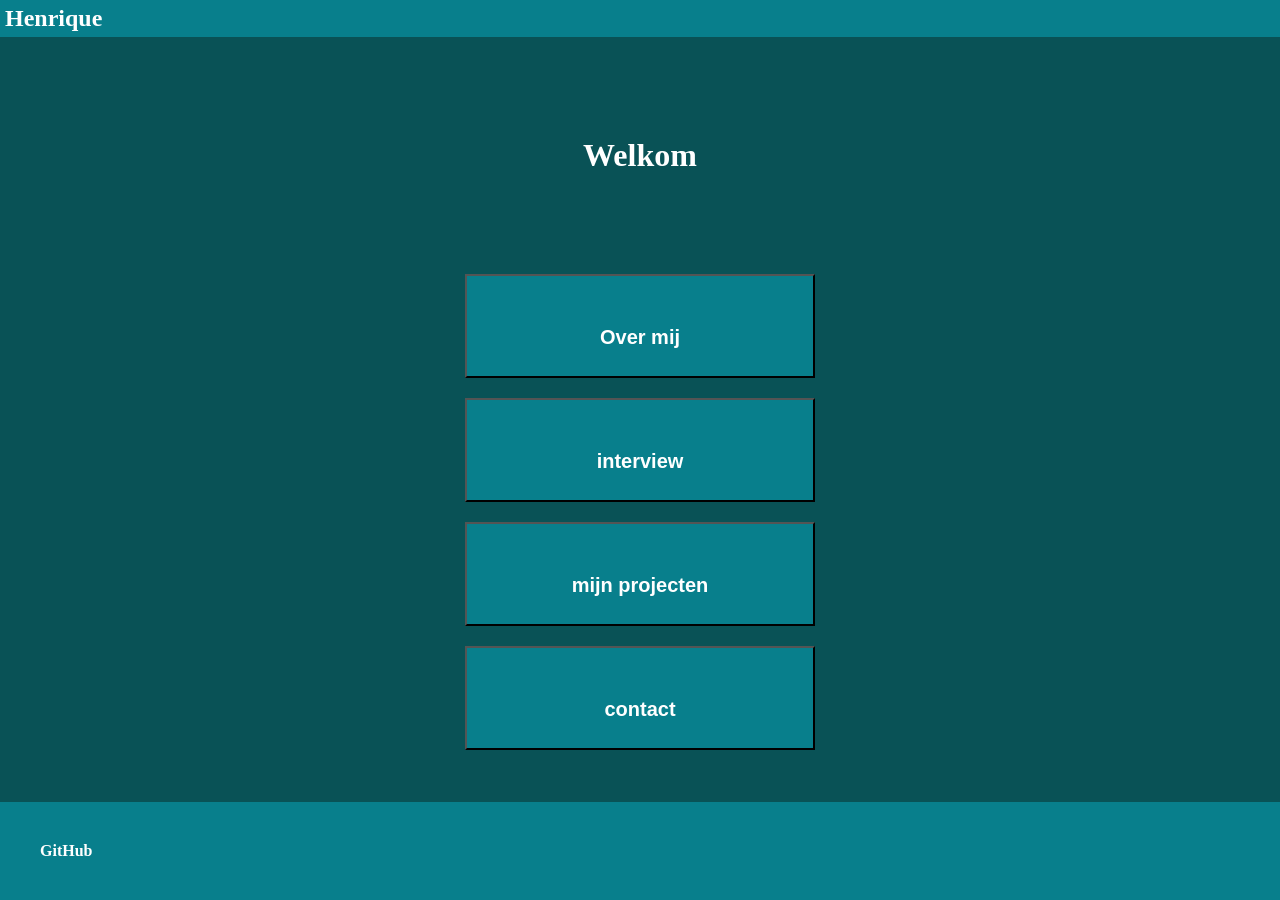
<file: index.html>
<!DOCTYPE html>
<html lang="en">

<head>
    <meta charset="UTF-8">
    <meta name="viewport" content="width=device-width, initial-scale=1.0">
    <title>Document</title>
    <link rel='stylesheet' href='style.css'>

</head>

<body>
    <nav>
        <h1>
            Henrique
        </h1>
    </nav>
    <div class="welkom">
        <h1>Welkom</h1>
    </div>
    <section>
        <div class="homebuttons">

            <div class="button">
                <button>
                    <h1><a href="overmij.html" class="buttons">Over mij</a></h1>
                </button>
            </div>
            <div class="button">
                <button>
                    <h1> <a href="interview.html" class="buttons">interview</a></h1>
                </button>
            </div>
            <div class="button">
                <button>
                    <h1><a href="projecten 2.html" class="buttons">mijn projecten</a></h1>
                </button>
            </div>
            <div>
                <button>
                    <h1><a href="contact.html" class="buttons">contact</a></h1>
                </button>
            </div>


        </div>
    </section>


    <footer>
        <h4> <a href="https://github.com/Henriquedrost">GitHub</a></h4>


    </footer>
</body>

</html>
</file>
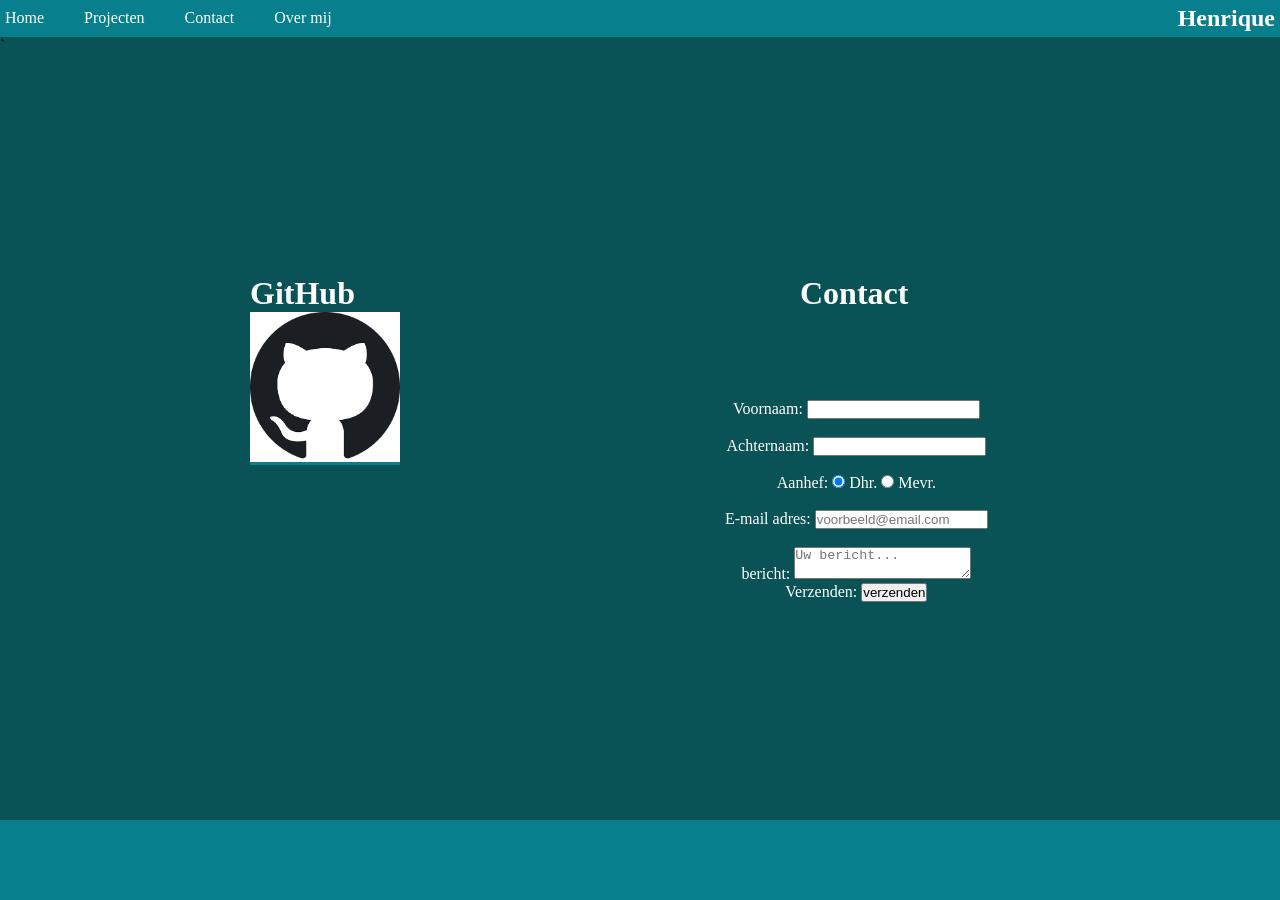
<file: contact.html>
<!DOCTYPE html>
<html lang="en">

<head>
    <meta charset="UTF-8">
    <meta name="viewport" content="width=device-width, initial-scale=1.0">
    <link rel="stylesheet" href="style.css">
    <title>Document</title>
</head>

<body>
    <nav>
        <ul>
            <li><a href="index.html">Home</a></li>
            <li><a href="projecten 2.html">Projecten</a></li>
            <li><a href="contact.html">Contact</a></li>
            <li><a href="overmij.html">Over mij</a></li>
        </ul>
        <h1>Henrique</h1>

        </div>
    </nav>
    `<div class="contact">
        <h1> Contact</h1>
    </div>


    <div class="contact2">
        <h1>GitHub</h1>
        <!-- <button> -->
        <a href="https://github.com/Henriquedrost"><img src="images.png" alt="github" width="150" height="150"></a>
        <!-- </button> -->
    </div>


    <div class="contact3">
        <h1>Mail</h1>
        <!-- <button> -->
        <a href="https://outlook.cloud.microsoft/mail/"><img src="Microsoft_Outlook_Icon_(2025–present).svg.webp"
                alt="outlook" width="150" height="150"></a>
        <!-- </button> -->

    </div>
    <div class="contact1">
        <form action="#" <label for="voornaam">Voornaam:</label>
            <input type="text" id="voornaam" name="voornaam" required pattern="[A-Za-z\s]+"
                title="Voornaam mag alleen letters bevatten.">
            <br><br>
            <!-- achternaam -->
            <label for="achternaam">Achternaam:</label>
            <input type="text" id="achternaam" name="achternaam" required pattern="[A-Za-z\s]+"
                title="Achternaam mag alleen letters bevatten.">
            <br><br>

            <!-- aanhef -->
            <label for="aanhef">Aanhef:</label>
            <input type="radio" id="Dhr." name="aanhef" value="Dhr." checked>
            <label for="Dhr.">Dhr.</label>
            <input type="radio" id="Mevr." name="aanhef" value="Mevr.">
            <label for="Mevr.">Mevr.</label>


            <br><br>
            <!-- e-mail adres -->
            <label for="e-mail adres">E-mail adres:</label>
            <input type="email" id="e-mail adres" name="e-mail adres" required placeholder="voorbeeld@email.com">
            <br><br>
            <!-- bericht -->
            <label for="bericht">bericht:</label>
            <textarea id="bericht" name="bericht" required placeholder="Uw bericht..."></textarea>

            <!-- verzendknop -->
            <div class="verzendknop">
                <label for="verzenden">Verzenden:</label>
                <input type="submit" value="verzenden">
                <br><br>
            </div>
    </div>
    <footer>
        <!-- <a href="https://github.com/Henriquedrost">GitHub</a> -->


    </footer>

</body>

</html>
</file>
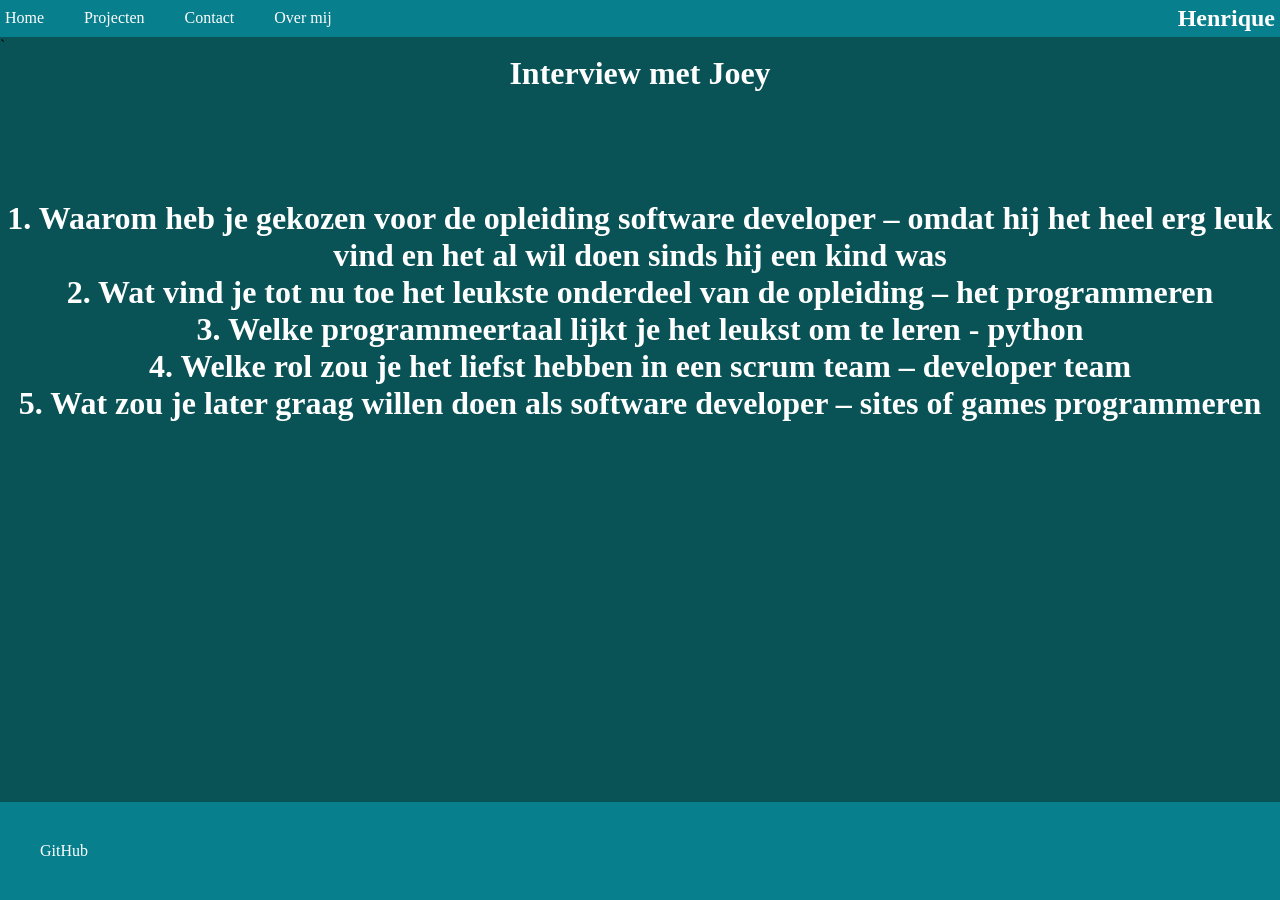
<file: interview.html>
<!DOCTYPE html>
<html lang="en">
<head>
    <meta charset="UTF-8">
    <meta name="viewport" content="width=device-width, initial-scale=1.0">
    <link rel='stylesheet' href='style.css'>
    <title>Document</title>
</head>
<body>
    <nav>
    <ul>
       <li><a href="index.html">Home</a></li>
        <li><a href="projecten.html">Projecten</a></li>
        <li><a href="contact.html">Contact</a></li>
         <li><a href="overmij.html">Over mij</a></li>
    </ul>
<h1>Henrique</h1>

</div>
    </nav>
`<div class="interview">
    <h1> Interview met Joey</h1>
    <br>
    <br>
    <br>
    <br>
    <br>
    <br>
<h1>
1.	Waarom heb je gekozen voor de opleiding software developer – omdat hij het heel erg leuk vind en het al wil doen sinds hij een kind was
<br>
2.	Wat vind je tot nu toe het leukste onderdeel van de opleiding – het programmeren 
<br>
3.	Welke programmeertaal lijkt je het leukst om te leren - python
<br>
4.	Welke rol zou je het liefst hebben in een scrum team – developer team
<br>
5.	Wat zou je later graag willen doen als software developer – sites of games programmeren
</h1>

</div>




<footer>
 <a href="https://github.com/Henriquedrost">GitHub</a>


</footer>
</body>
</html>
</file>
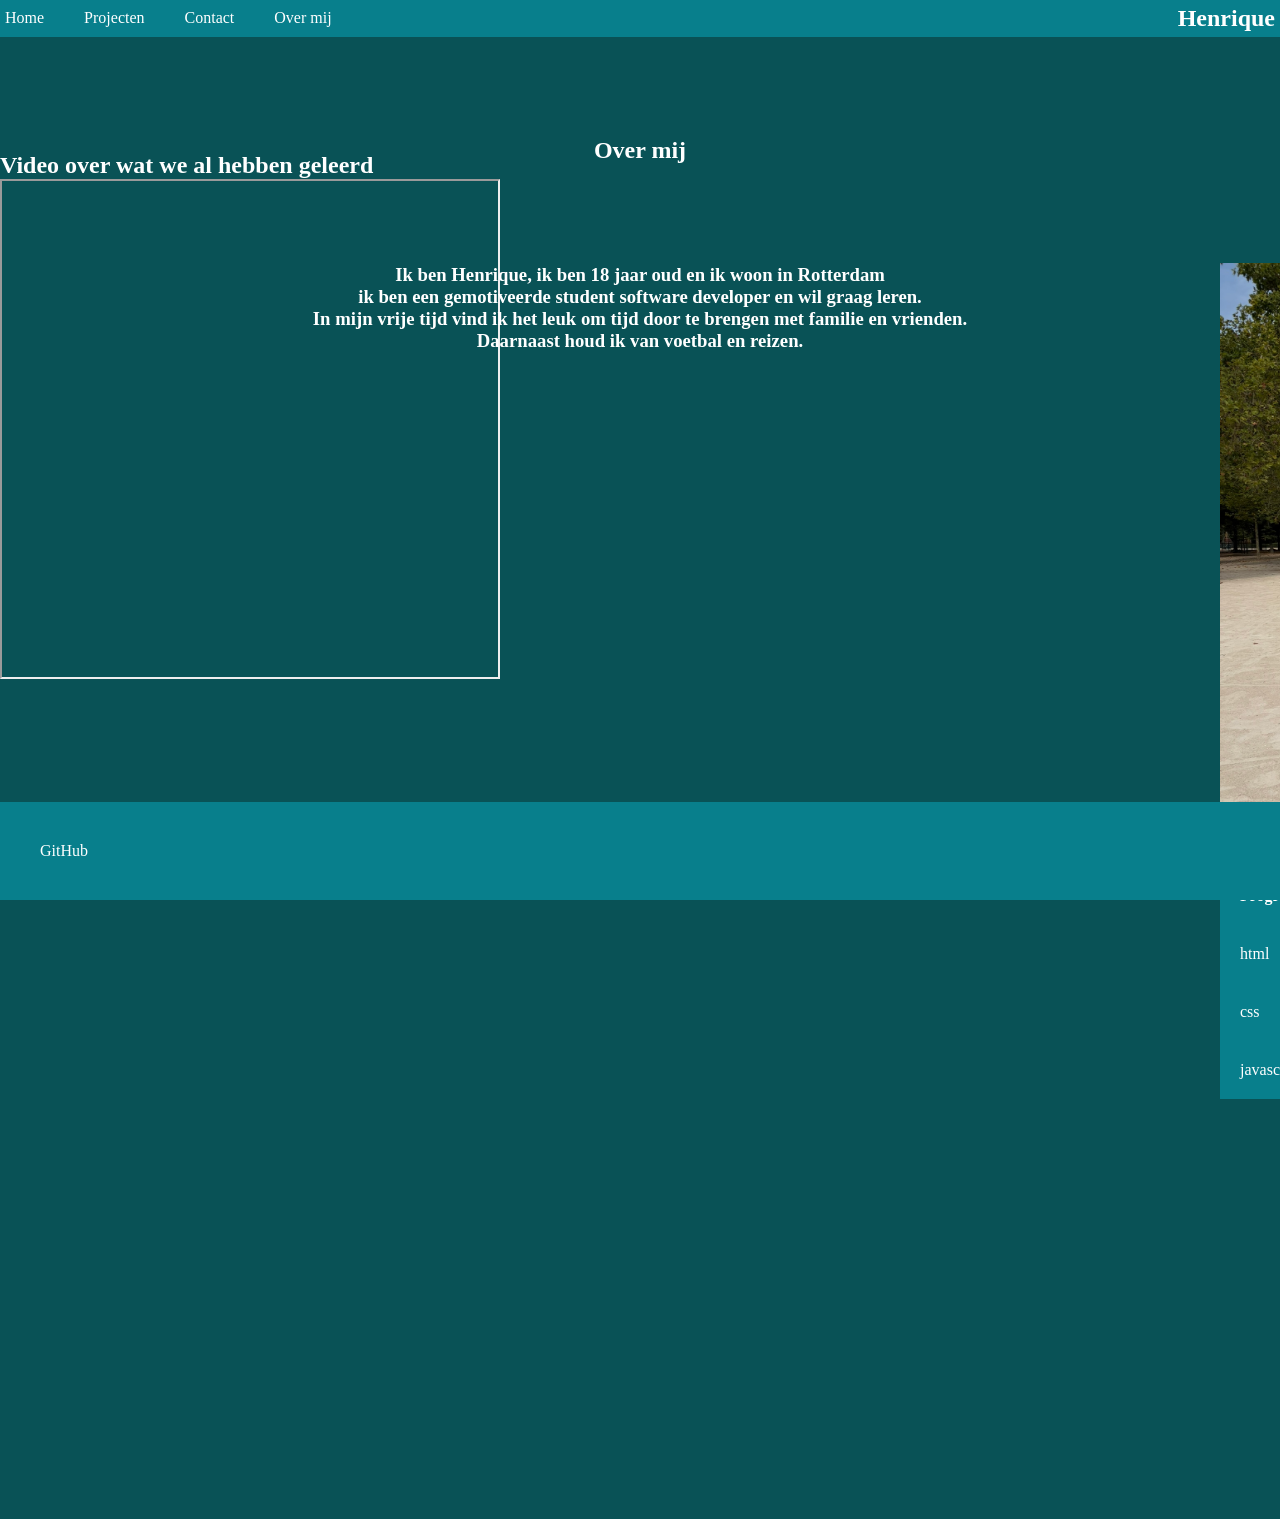
<file: overmij.html>
<!DOCTYPE html>
<html lang="en">

<head>
    <meta charset="UTF-8">
    <meta name="viewport" content="width=device-width, initial-scale=1.0">
    <title>Document</title>
    <link rel='stylesheet' href='style.css'>
</head>

<body>
    <!-- <nav> -->
    <!-- <ul>
       <h2> <li><a href="index.html">Home</a></li>
        <li><a href="projecten 2.html">Projecten</a></li>
        <li><a href="contact.html">Contact</a></li></h2>
    </ul> -->

    <div class="navHeader">
        <nav>
            <ul>
                <!-- <h2> -->
                <li><a href="index.html">Home</a></li>
                <li><a href="projecten 2.html">Projecten</a></li>
                <li><a href="contact.html">Contact</a></li>
                <li><a href="overmij.html">Over mij</a></li>
                <!-- </h2> -->
            </ul>

            <h1>Henrique</h1>
        </nav>

        <div class="projecten">
            <h2>Over mij</h2>
        </div>
    </div>
    </nav>
    <div class="tekstovermij">
        <h3>
            Ik ben Henrique, ik ben 18 jaar oud en ik woon in Rotterdam<br>ik ben een gemotiveerde student software
            developer en wil graag leren.
            <br>
            In mijn vrije tijd vind ik het leuk om tijd door te brengen met familie en vrienden.
            <br>
            Daarnaast houd ik van voetbal en reizen.
    </div>
    </h3>

    <div class="video-container">

        <h2>Video over wat we al hebben geleerd</h2>

        <div class="video-wrapper">
            <iframe width="500" height="500" src="https://www.youtube.com/embed/ZHAVtjTeSfY"
                title="YouTube video player" <!--
                allow="accelerometer; autoplay; clipboard-write; encrypted-media; gyroscope; picture-in-picture; web-share"
                -->
                allowfullscreen>
            </iframe>
        </div>

    </div>
    <div class="foto-mij">
        <img src="image0.jpeg" alt="foto van mij" width="500" height="600">
        <table>
            <thead>
                <tr>
                    <th>Programmeertalen</th>
                    <th>heb ik geleerd</th>
                    <th>Toepassen</th>
                    <th>gebruikt</th>
                </tr>
            </thead>

            <tbody>
                <tr>
                    <td>html</td>
                    <td>ja</td>
                    <td>structuur maken</td>
                    <td>veel</td>
                </tr>
            </tbody>
            <tbody>
                <tr>
                    <td>css</td>
                    <td>ja</td>
                    <td>kleur en stijl toepassen</td>
                    <td>veel</td>
                </tr>
            </tbody>
            <tbody>
                <tr>
                    <td>javascript</td>
                    <td>nee</td>
                    <td>interactief maken</td>
                    <td>nog niet</td>
                </tr>
            </tbody>
            <tbody>
                <tr>

        </table>

    </div>
    <footer>
        <a href="https://github.com/Henriquedrost">GitHub</a>


    </footer>
</body>

</html>
</file>
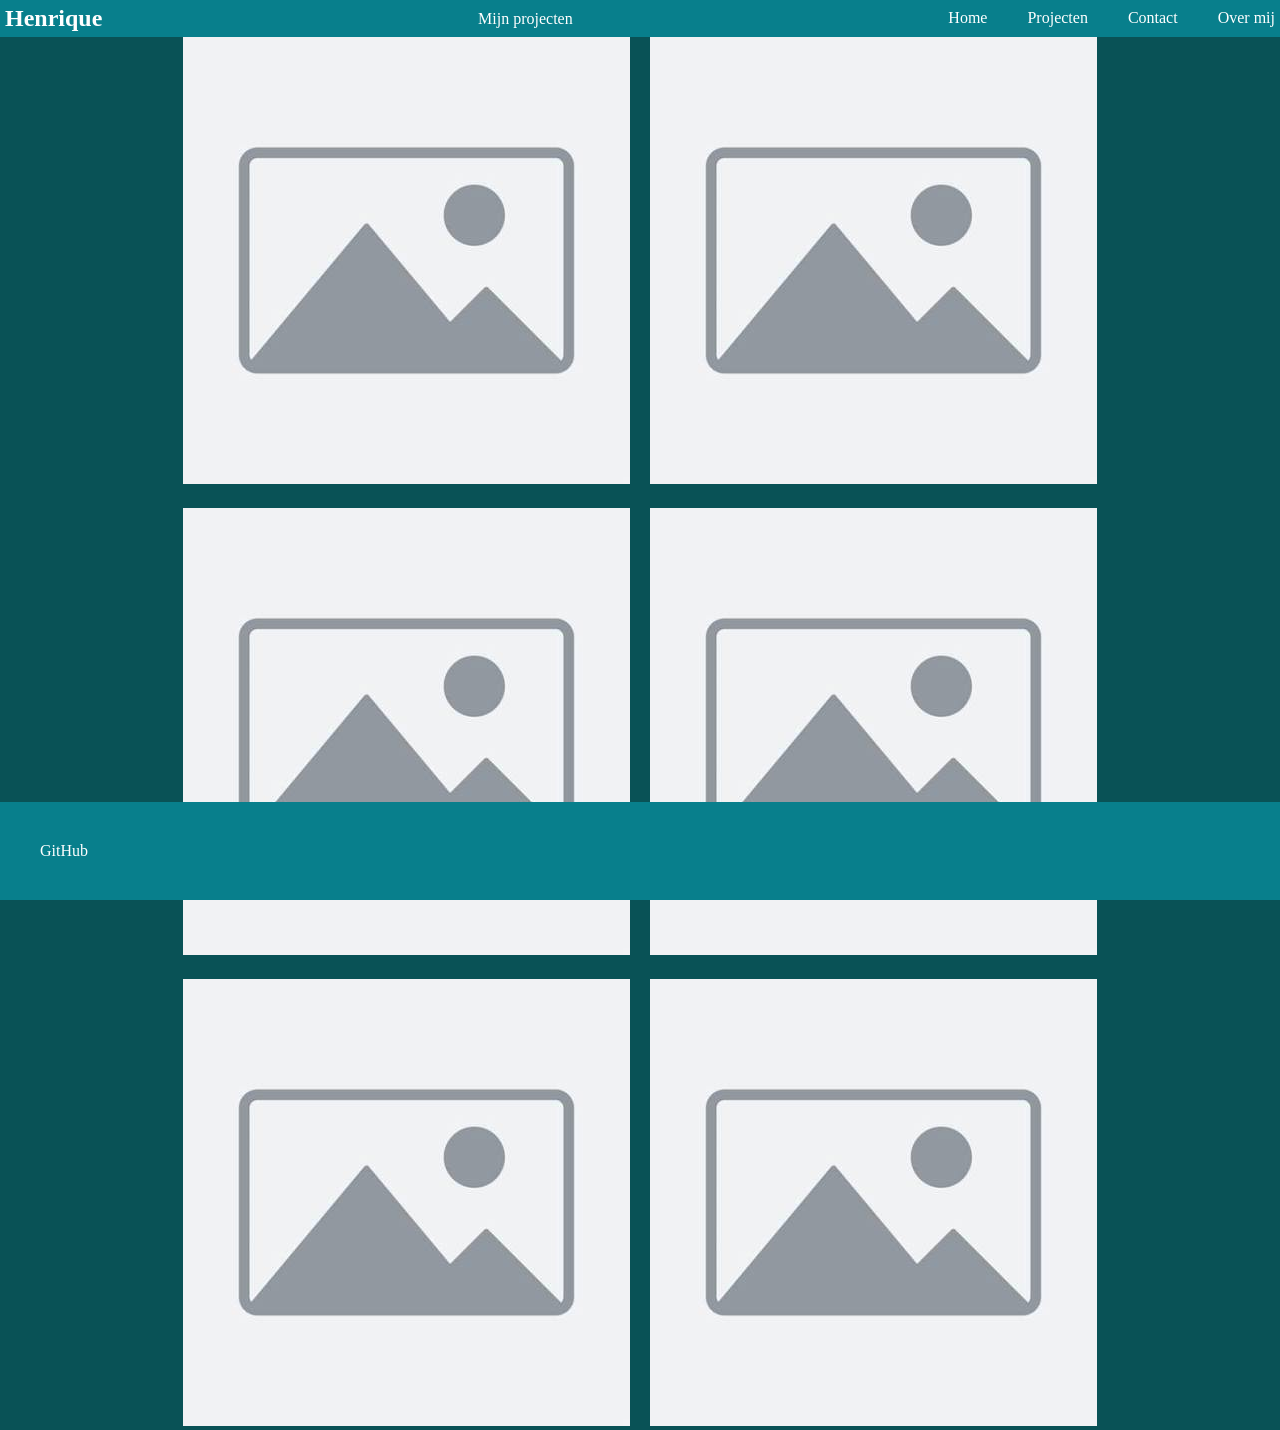
<file: projecten 2.html>
<!DOCTYPE html>
<html lang="en">

<head>
    <meta charset="UTF-8">
    <meta name="viewport" content="width=device-width, initial-scale=1.0">
    <link rel='stylesheet' href='style.css'>
    <title>Document</title>
</head>

<body>
<div class="navHeader">
    <nav>
        <h1>Henrique</h1> 
         <p>Mijn projecten</p>
        <ul>
            <li><a href="index.html">Home</a></li>
            <li><a href="projecten.html">Projecten</a></li>
            <li><a href="contact.html">Contact</a></li>
            <li><a href="overmij.html">Over mij</a></li>
        </ul> 
      
    </nav>
</div>

    <div class="projecten">
       
    </div>

    <div class="img">
        <div><img src="images-3.jpeg" alt="Placeholder image"></div>

        <div><img src="images-3.jpeg" alt="Placeholder image"></div>

        <div><img src="images-3.jpeg" alt="Placeholder image"></div>

        <div><img src="images-3.jpeg" alt="Placeholder image"></div>

        <div><img src="images-3.jpeg" alt="Placeholder image"></div>

        <div><img src="images-3.jpeg" alt="Placeholder image"></div>
    </div>

    <footer>
        <a href="https://github.com/Henriquedrost">GitHub</a>


    </footer>
</body>

</html>
</file>
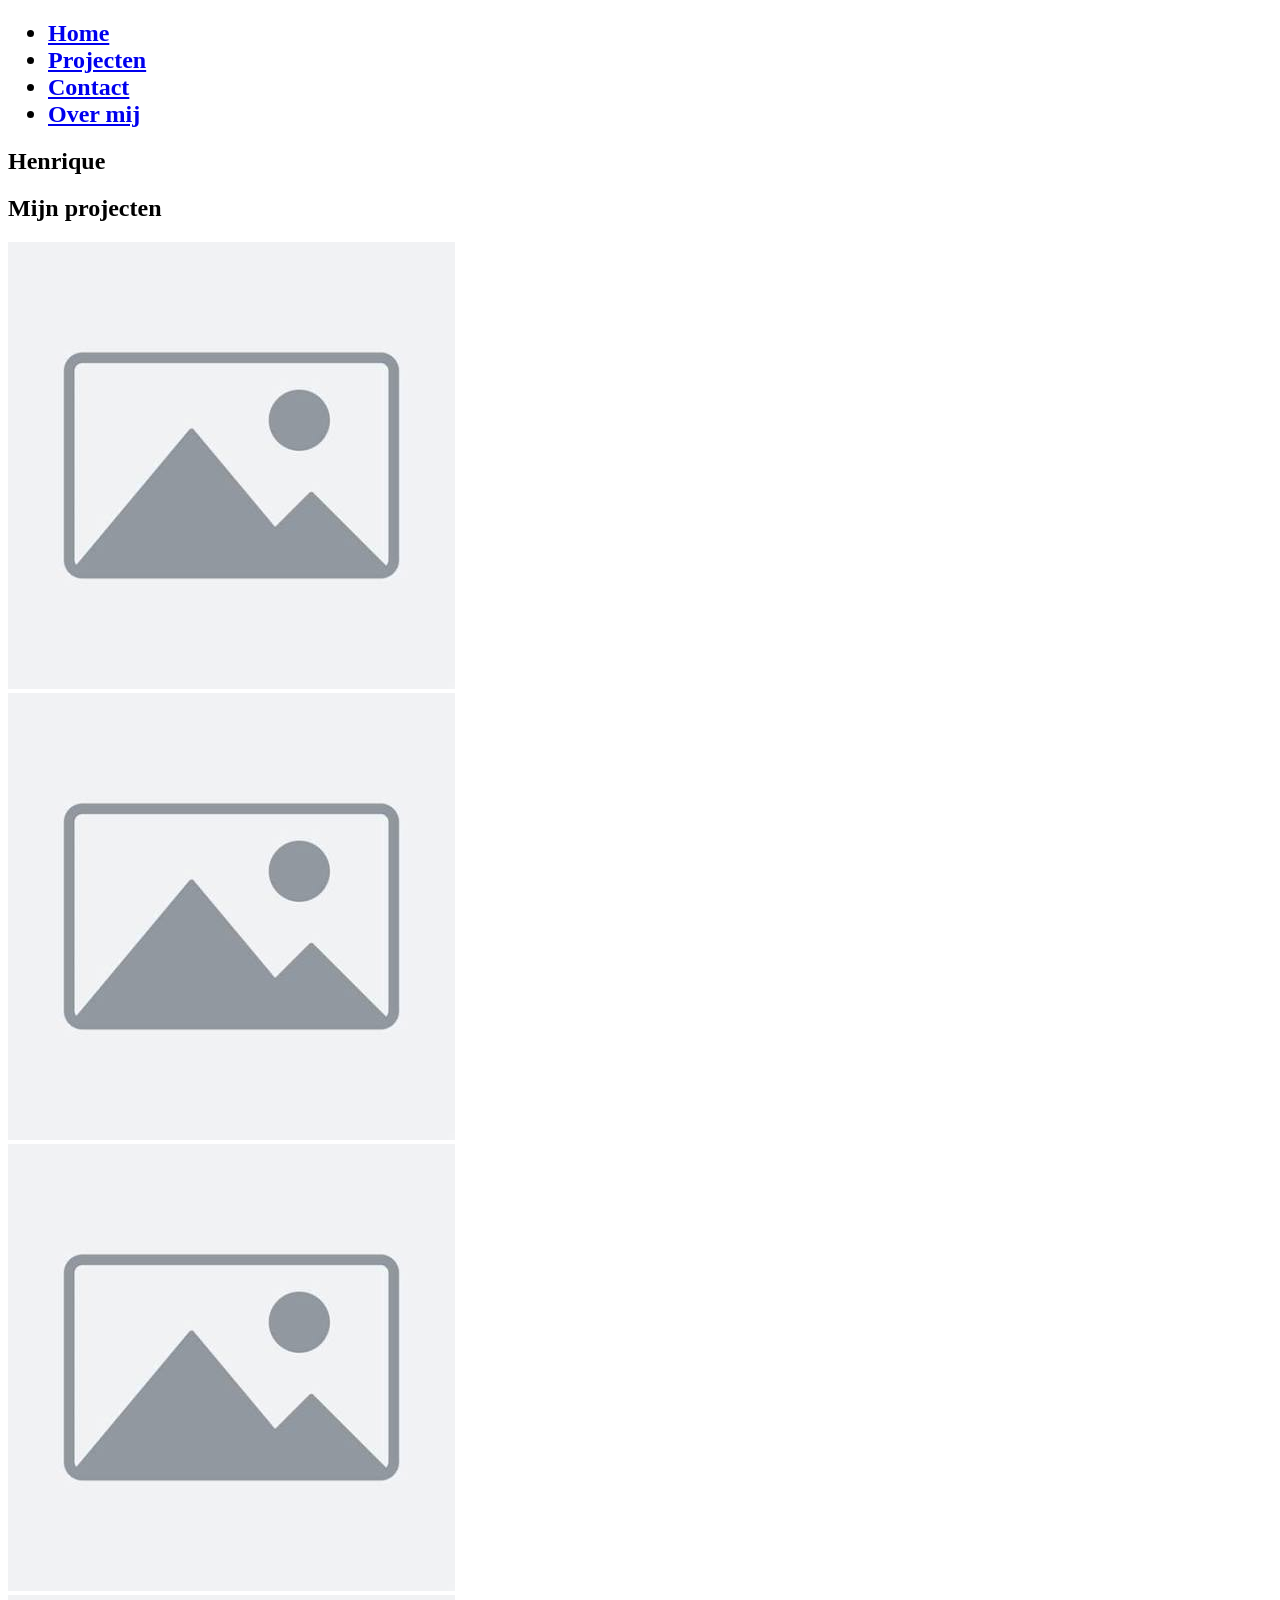
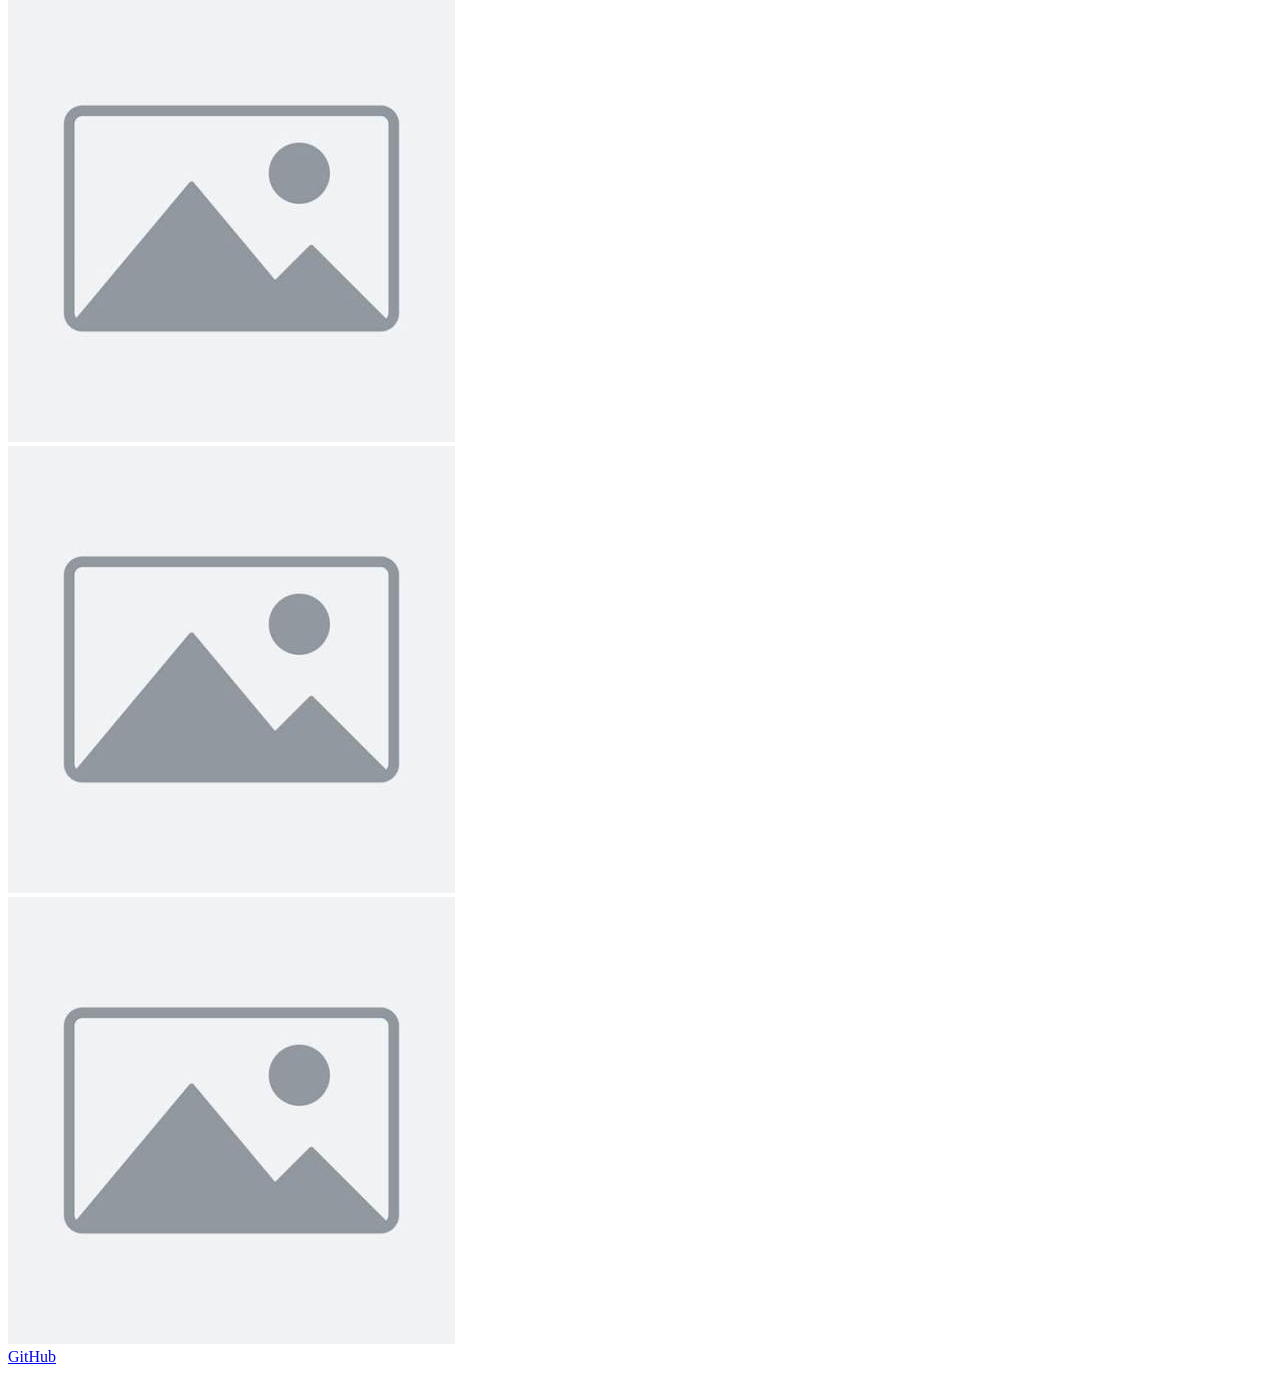
<file: projecten.html>
<!DOCTYPE html>
<html lang="en">

<head>
    <meta charset="UTF-8">
    <meta name="viewport" content="width=device-width, initial-scale=1.0">
    
    <title>Document</title>
</head>

<body>
    <div class="navHeader">
    <nav>
        <ul>
            <h2>
                <li><a href="index.html">Home</a></li>
                <li><a href="projecten 2.html">Projecten</a></li>
                <li><a href="contact.html">Contact</a></li>
                <li><a href="overmij.html">Over mij</a></li>
            </h2>
        </ul>
        <h1>Henrique</h1>
        <!-- <div> <h1><a href="index.html" class="home">Home</a></div></h1> -->
        <!-- <h1> Home</h1> -->
  
    </nav>
</div>

    <div class="projecten">
        <h2>Mijn projecten</h2>
    </div>

    <div class="img"> 
        <div><img src="images-3.jpeg" alt="Placeholder image" ></div>

        <div><img src="images-3.jpeg" alt="Placeholder image"></div>

        <div><img src="images-3.jpeg" alt="Placeholder image"></div>

        <div><img src="images-3.jpeg" alt="Placeholder image"></div>

        <div><img src="images-3.jpeg" alt="Placeholder image"></div>

        <div><img src="images-3.jpeg" alt="Placeholder image"> </div>
    </div>

    <footer>
        <a href="https://github.com/Henriquedrost">GitHub</a>


    </footer>
</body>

</html>
</file>
<file: style.css>
* {
    margin: 0;
    padding: 0;
    box-sizing: border-box;
}

nav {
    background-color: #087F8C;
    color: white;
    padding: 5px;
    width: 100%;
}

body {
    background-color: #095256;
}








footer {
    background-color: #087F8C;
    color: white;
    padding: 40px;
    width: 100%;
    position: fixed;
    bottom: 0px;
    left: 0px;
}



/* .buttons{
    display: flex;
    flex-direction: column;
    align-items: center;
    justify-content: center;
    height: 80px;
    width: 280px;
    position: relative;
    top: 140px;
    left:600px;
    padding: 40px;
} */
/* 
.button{
    background-color: #087F8C;
    width: 350px;
    height: 50px;
    padding: 50px;
} */

.homebuttons {
    display: flex;
    flex-direction: column;
    align-items: center;
    position: relative;
    gap: 20px;
    top: 200px;

}

a {
    text-align: center;
    background-color: #087F8C;
    text-decoration: none;
    color: white;
}

button {
    background-color: #087F8C;
    width: 350px;
    height: 50px;
    padding: 50px;
    text-align: center;

}

.welkom {
    text-align: center;
    color: white;
    position: relative;
    top: 100px;
}

/* contct pagina */

nav {
    background-color: #087F8C;
    color: white;
    padding: 25px;
    width: 100%;
    display: flex;
    justify-content: space-between;
    align-items: center;
}

body {
    background-color: #095256;
}

footer {
    background-color: #087F8C;
    color: white;
    padding: 35px;
    width: 100%;
    position: fixed;
    bottom: 0px;
    left: 0px;
}

ul {
    text-align: center;
    text-decoration: none;
    list-style: none;
    gap: 20px;
}

.contact {
    text-align: center;
    color: white;
    position: absolute;
    top: 275px;
    left: 800px;
}

.contact1 {
    text-align: center;
    color: white;
    position: absolute;
    top: 400px;
    left: 725px;
}

.contact2 {
    position: absolute;
    color: white;
    left: 250px;
    top: 275px;
}

.contact3 {
    position: absolute;
    color: white;
    left: 1350px;
    top: 285px;
}

/* mijn projecten */


body {
    background-color: #095256;
}

nav {
    background-color: #087F8C;
    color: white;
    padding: 25px;
    width: 100%;
    display: flex;
    justify-content: space-between;
    align-items: center;
}

.navHeader {
    width: 100%;
}

ul {
    display: flex;
    justify-content: center;
    align-items: center;
    gap: 40px;
    list-style: none;
    border-bottom: 1px solid #087F8C;
}

footer {
    background-color: #087F8C;
    color: white;
    padding: 35px;
    width: 100%;
    position: fixed;
    bottom: 0px;
    left: 0px;
}

.projecten {
    /* text-align: center; */
    color: white;
    position: relative;

}


.img {
    width: 100%;
    left: 1000px;
    gap: 20px;
    justify-content: center;
    display: flex;
    flex-direction: row;
    flex-wrap: wrap;
}


ul li a {
    color: white;
    text-decoration: none;
}

/* interview */


nav {
    background-color: #087F8C;
    color: white;
    padding: 25px;
    width: 100%;
}

body {
    background-color: #095256;
}

footer {
    background-color: #087F8C;
    color: white;
    padding: 35px;
    width: 100%;
    position: fixed;
    bottom: 0px;
    left: 0px;
}

ul {
    text-align: center;
    text-decoration: none;
    list-style: none;
    gap: 20px;
}

.interview {
    text-align: center;
    color: white;
}

/* over mij */


nav {
    background-color: #087F8C;
    color: white;
    padding: 5px;
    width: 100%;
}

body {
    background-color: #095256;
}


.video-container {
    color: white;

}

.foto-mij {
    position: relative;
    left: 1220px;
    top: -420px;
}

table {
    border-spacing: 0;
    position: relative;

    color: white;
}

td:first-child {
    background-color: #087F8C;
}

th {
    background-color: #087F8C;
    padding: 20px;
}

td {
    padding: 20px;
}






footer {
    background-color: #087F8C;
    color: white;
    padding: 40px;
    width: 100%;
    position: fixed;
    bottom: 0px;
    left: 0px;
}

.projecten {
    text-align: center;
    color: white;
    position: relative;
    top: 100px;
}

/* ul{
    text-align: center;
    text-decoration: none;
    list-style: none;
    gap: 20px;
    
    
} */

.tekstovermij {
    color: white;
    text-align: center;
    position: relative;
    top: 200px;

}

.navHeader {
    width: 100%;
}

ul {
    display: flex;
    justify-content: center;
    align-items: center;
    gap: 40px;
    list-style: none;
    border-bottom: 1px solid #087F8C;
}
</file>
